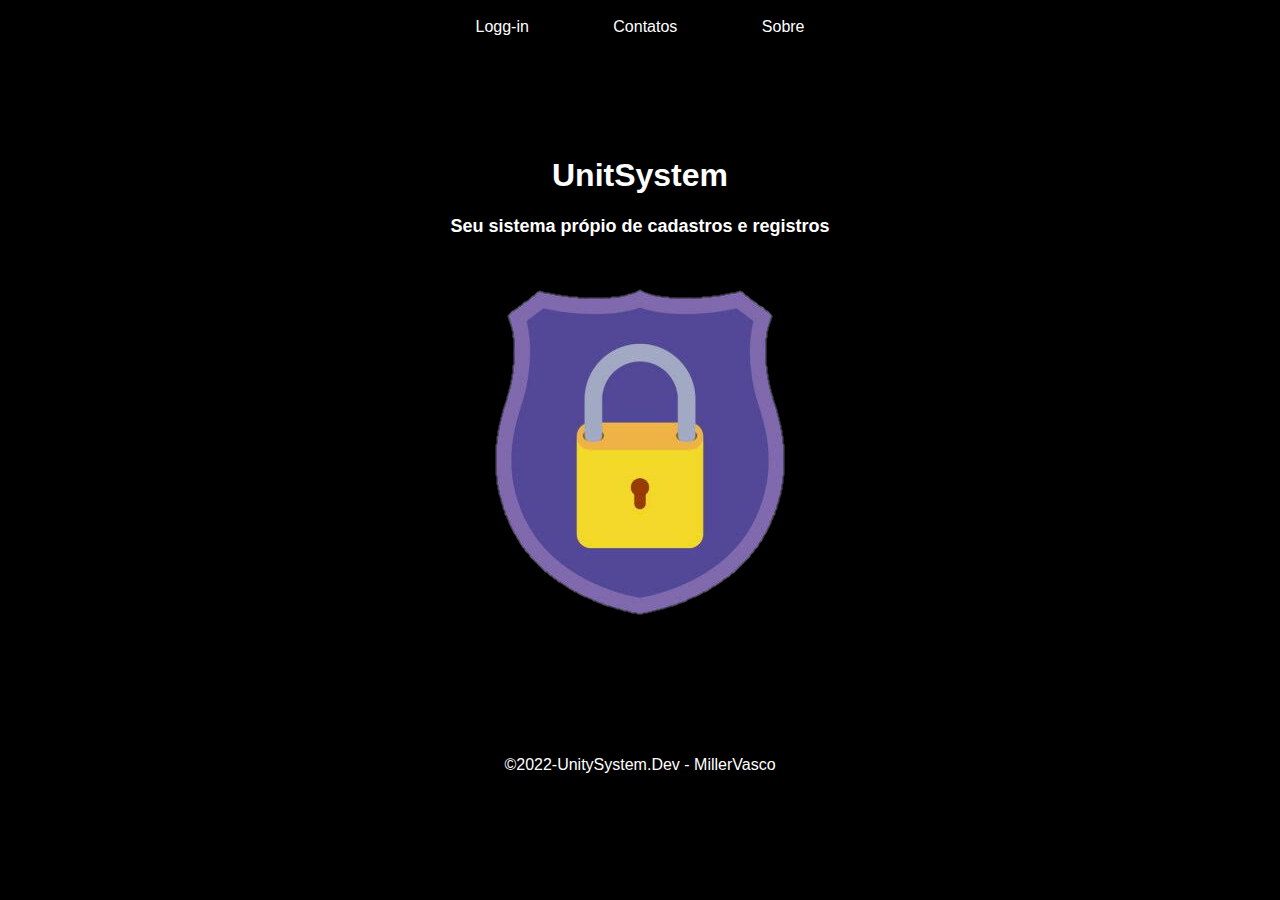
<file: index.html>
<!DOCTYPE html>
<html lang="pt-br">
<head>
    <meta charset="UTF-8">
    <meta http-equiv="X-UA-Compatible" content="IE=edge">
    <meta name="viewport" content="width=device-width, initial-scale=1.0">
    <title>Sistema Portaria</title>
    <link rel="stylesheet" href="Estilos/index.css">
</head>
<body>
    <header>
        <nav>
            <a href="loggin.html">Logg-in</a>
            <a href="contatos.html">Contatos</a>
            <a href="sobre.html">Sobre</a>
        </nav>
        <h1>UnitSystem</h1>
        <h2>Seu sistema própio de cadastros e registros</h2>
    </header>
    <main>
        <img src="img/logosecurity.png" alt="imagem">
    </main>
    <footer>
        <p>©2022-UnitySystem.Dev - <a href="https://github.com/xX-Mill3r-Xx" target="_blank">MillerVasco</a></p>
    </footer>
</body>
</html>
</file>
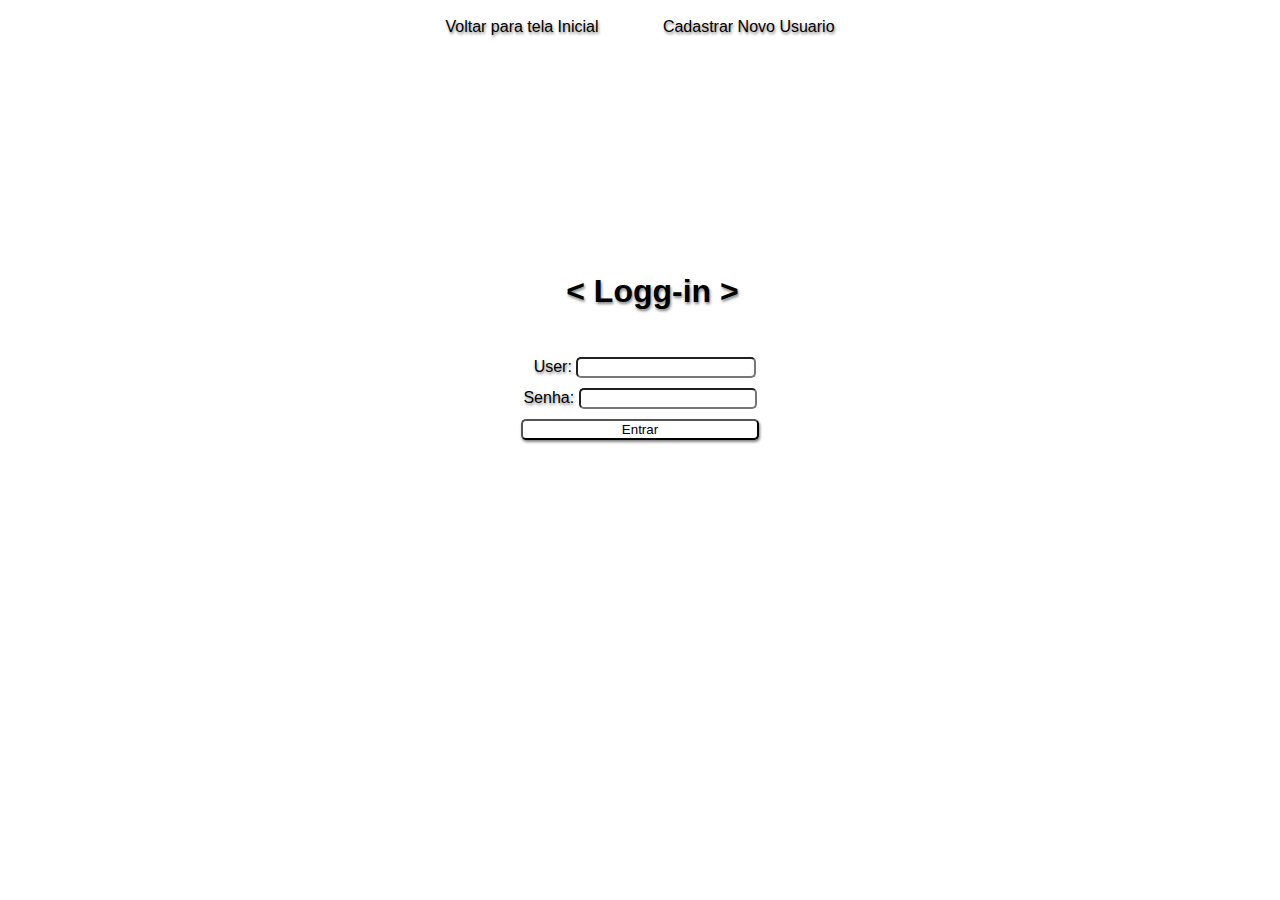
<file: loggin.html>
<!DOCTYPE html>
<html lang="pt-br">
<head>
    <meta charset="UTF-8">
    <meta http-equiv="X-UA-Compatible" content="IE=edge">
    <meta name="viewport" content="width=device-width, initial-scale=1.0">
    <title>Loggin</title>
    <link rel="stylesheet" href="Estilos/loggin.css">
</head>
<body>
    <header>
        <nav>
            <a href="index.html">Voltar para tela Inicial</a>
            <a href="#">Cadastrar Novo Usuario</a>
        </nav>
    </header>
    <main>
        <fieldset class="titulo">
            <div>
                <h1>&lt; Logg-in &gt;</h1>
            </div>
        </fieldset>
        <form>
            <fieldset class="info">
                <div class="user">
                    <label>User:</label>
                    <input type="text" name="usuario" id="usuario">
                </div>
                <div class="pass">
                    <label>Senha:</label>
                    <input type="text" name="senha" id="senha">
                </div>
                <div>
                    <button value="submit">Entrar</button>
                </div>
            </fieldset>
        </form>
    </main>
    <footer>

    </footer>
</body>
</html>
</file>
<file: Estilos/index.css>
@charset "UTF-8";

*{
    background-color: rgb(0, 0, 0);
    font-family: Arial, Helvetica, sans-serif;
    color: white;
    font-weight: 100px;
    max-height: 600px;
    max-width: 2080px;
}

body{
    text-align: center;
}

nav{
    text-align: center;
    padding: 10px;
}

nav>a{
    text-decoration: none;
    margin: 40px;
}

nav>a:hover{
    color: orange;
}

header>h1{
    text-align: center;
}

header>h1:hover{
    cursor: pointer;
}

header>h2{
    text-align: center;
}

main > img{
    align-items: center;
}

h1{
    text-align: center;
    padding-top: 90px;
}

h2{
    text-align: center;
    font-size: 18px;
}

footer{
    margin-top: 100px;
}

footer>p>a{
    text-decoration: none;
}

footer>p>a:hover{
    color: orange;
}
</file>
<file: Estilos/loggin.css>
@charset "UTF-8";

*{
    background-color: rgb(255, 255, 255);
    font-family: Arial, Helvetica, sans-serif;
    color: rgb(0, 0, 0);
    font-weight: 100px;
    max-height: 600px;
    max-width: 2080px;
}

header{
    text-align: center;
}
nav{
    padding: 10px;
    text-shadow: 1px 2px 3px grey;
}
nav>a{
    text-decoration: none;
    margin: 30px;
}

nav>a:hover{
    background-color: black;
    color: white;
    padding: 3px;
    border-radius: 5px;
}

main{
    padding-top: 200px;
    text-shadow: 1px 2px 3px grey;
}

.titulo{
    text-align: center;
    padding-left: 37px;
    border: 0px;
}

.info{
    text-align: center;
    border: 0px;
}

.user{

    padding: 10px;
    padding-left: 20px;
}


input#senha{
    width: 170px;
    border-radius: 5px;
}

input#usuario{
    width: 172px;
    border-radius: 5px;
}

button{
    width: 238px;
    border-radius: 5px;
    margin-top: 10px;
    box-shadow: 1px 2px 3px grey;
}

button:hover{
    cursor: pointer;
    background-color: black;
    color: white;
}
</file>
